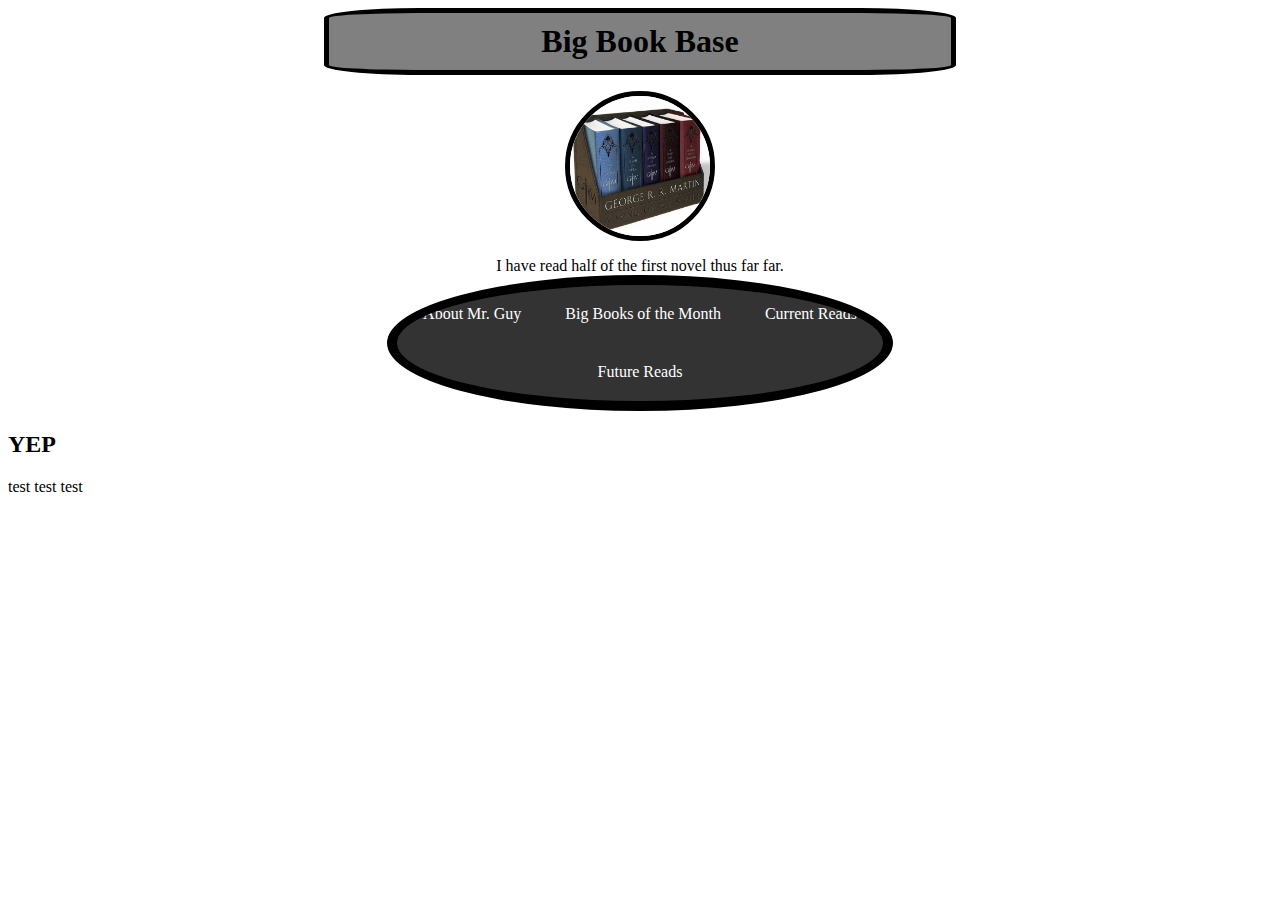
<file: index.html>
<!DOCTYPE html>



<html lang="en">
  <head>
    <title>Mr. Guy's Book Base</title>
    <meta charset="UTF-8">
    <meta name="viewport" content="width=device-width, initial-scale=1">
    <link href="./css/style.css" rel="stylesheet">
  </head>
  <body>
    <header>
      <h1>Big Book Base</h1>
      <figure>
      <img  src="img/got_books.png" alt="Leather Bound Game of Thrones Books" class = "headerPic">
      </figure>
      <figcaption>I have read half of the first novel thus far far.</figcaption>
	  <nav>
		  <ul class="flex-container jc-center">
		  	<li><a href="linked_pages/about_me.html">About Mr. Guy</a></li>
		  	<li><a href="linked_pages/big_books.html">Big Books of the Month</a></li>
		  	<li><a href="linked_pages/current_books.html">Current Reads</a></li>
		  	<li><a href="linked_pages/future_books.html">Future Reads</a></li>
		  </ul>



	  </nav>
    </header>
    <main>
      <h2>YEP</h2>
      <p>test test test</p>
    </main>
  </body>
</html>
</file>
<file: css/style.css>
* {
  box-sizing: border-box;
}

header{
	text-align: center;
}

h1 {
	width: 50%;
	border: 5px solid black;
	border-radius: 15%;
	padding: 10px;
	margin: 0 auto;
	background-color: grey;
}

figure .headerPic {
	display: block;
	margin-left: auto;
	margin-right: auto;
	width: 150px;
	height: 150px;
	border-radius: 100%;
	border: 5px solid black;
	transition: all 1s;
}

figure .headerPic:hover{
	transform: scale(2) rotate(720deg);
}

nav ul {
	list-style-type: none;
	margin: 0 auto;
	padding: 0;
	overflow: hidden;
	background-color: #333;
	border: 10px solid black;
	border-radius: 100%;
	width: 40%;
}

nav ul li  {
	display: inline-block;
}

nav ul li a {
	display: block;
	color: white;
	padding: 20px 20px;
	text-decoration: none;
}

nav ul li a:hover {
	background-color: #111;
	border-radius: 100%;
}
</file>
